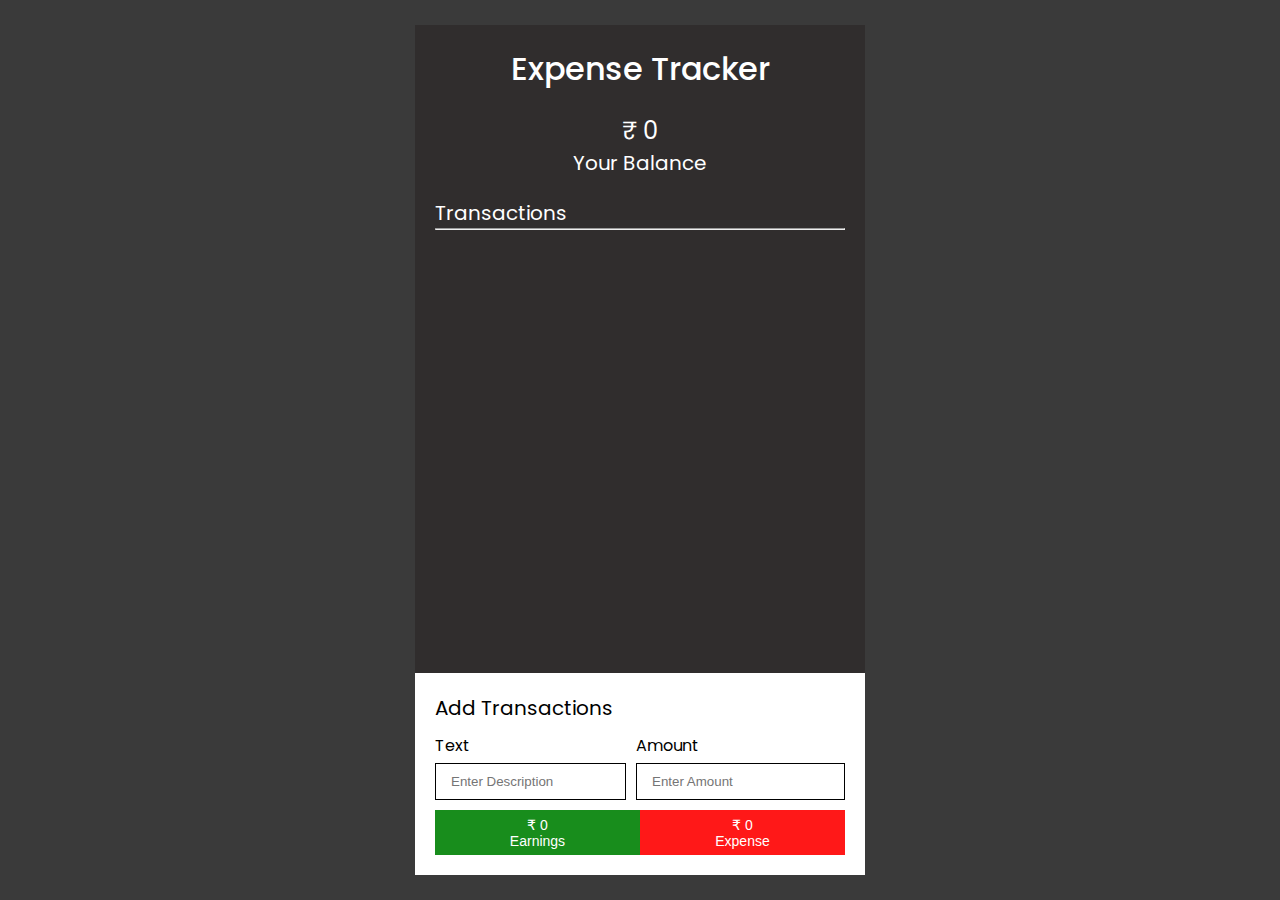
<file: Project-11-Expense-Tracker/index.html>
<!DOCTYPE html>
<html lang="en">
  <head>
    <meta charset="UTF-8" />
    <meta http-equiv="X-UA-Compatible" content="IE=edge" />
    <meta name="viewport" content="width=device-width, initial-scale=1.0" />
    <title>Expense Tracker</title>
    <link rel="stylesheet" href="style.css" />
    <script src="./index.js" defer></script>
  </head>
  <body>
    <div class="container">
      <div class="box">
        <section class="box_upper">
          <h1>Expense Tracker</h1>

          <div class="balance">
            <h2 id="netAmount">₹0</h2>
            <h3>Your Balance</h3>
          </div>
        </section>

        <div class="transaction_container">
          <h3>Transactions</h3>
          <hr />

          <div class="transactions">
        
          </div>
        </div>
        <section class="transaction_form">
          <h3>Add Transactions</h3>
          <form id="transactionForm">
            <div class="inputs">
              <div class="form_control">
                <label for="text">Text</label>
                <input
                  placeholder="Enter Description"
                  type="text"
                  name="text"
                  id="text"
                />
              </div>
              <div class="form_control">
                <label for="amount">Amount</label>
                <input
                  placeholder="Enter Amount"
                  type="number"
                  name="amount"
                  id="amount"
                />
              </div>
            </div>

            <div class="buttons_container">
              <button type="submit" id="earnBtn">
                <p id="earning">₹0</p>
                <p>Earnings</p>
              </button>
              <button type="submit" id="expBtn">
                <p id="expense">₹0</p>
                <p>Expense</p>
              </button>
            </div>
          </form>
        </section>
      </div>
    </div>
  </body>
</html>
</file>
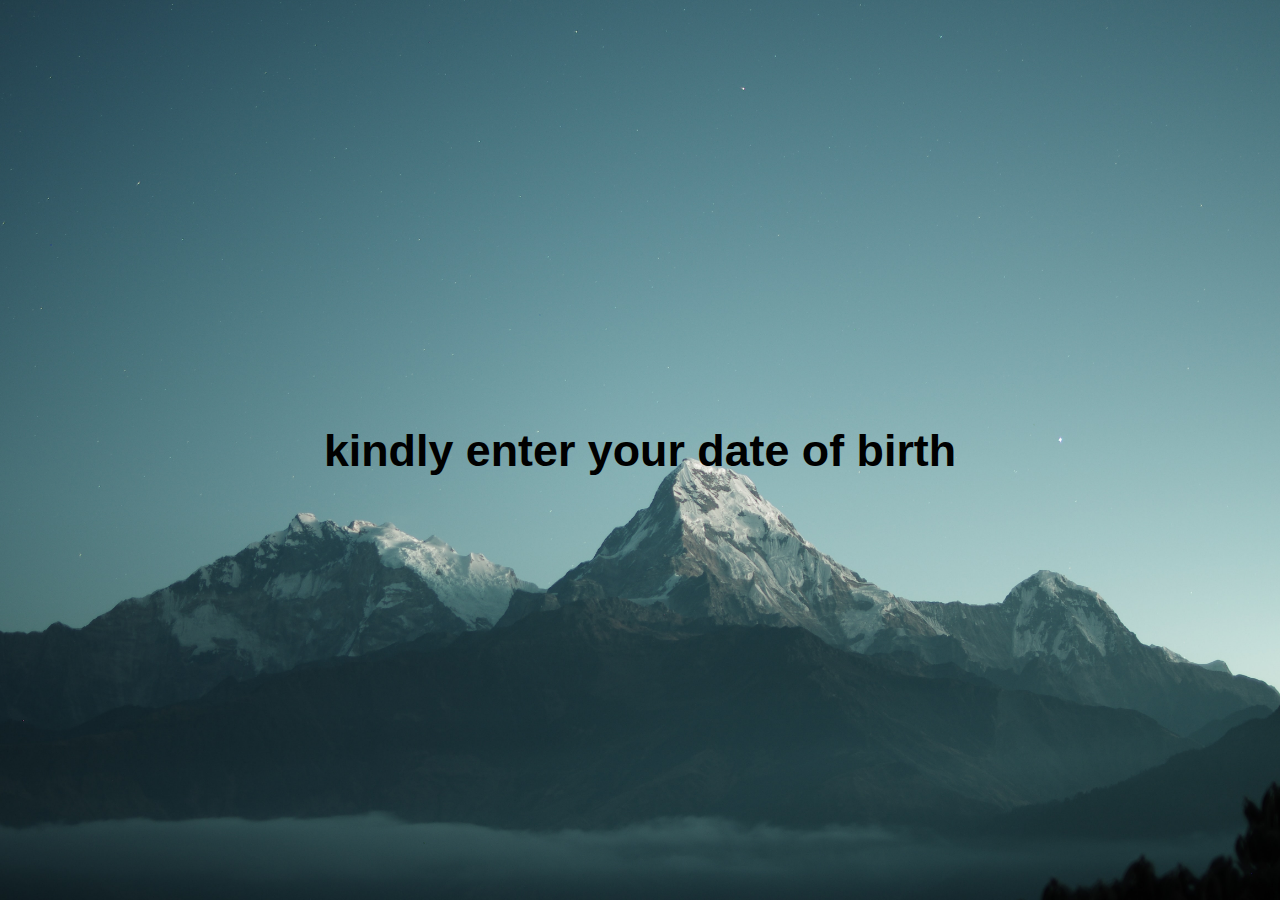
<file: Project-2/index.html>
<!DOCTYPE html>
<html lang="en">

<head>
    <meta charset="UTF-8">
    <meta name="viewport" content="width=device-width, initial-scale=1.0">
    <title>Life Timer</title>
    <link rel="stylesheet" href="/Project-2/style.css">
    <link href="https://cdn.jsdelivr.net/npm/bootstrap@5.0.2/dist/css/bootstrap.min.css" rel="stylesheet"
        integrity="sha384-EVSTQN3/azprG1Anm3QDgpJLIm9Nao0Yz1ztcQTwFspd3yD65VohhpuuCOmLASjC" crossorigin="anonymous">
    <!-- font awesome -->
    <link rel="stylesheet" href="https://cdnjs.cloudflare.com/ajax/libs/font-awesome/6.4.0/css/all.min.css"
        integrity="sha512-iecdLmaskl7CVkqkXNQ/ZH/XLlvWZOJyj7Yy7tcenmpD1ypASozpmT/E0iPtmFIB46ZmdtAc9eNBvH0H/ZpiBw=="
        crossorigin="anonymous" referrerpolicy="no-referrer" />
</head>

<body>


    <div class="container-fluid">
        <div id="initialText" class="container">
            <h1 class="text-capitalize fw-bold">kindly enter your date of birth</h1>
        </div>
        <div id="afterEffect" class="container">
            <div class="center">
                <h1 class="text-capitalize fw-bold">how much life journey covered, till now!</h1>
            <div class="time-container text-capitalize fw-bold">
                <h2>
                    <div id="year">0</div>
                    Year
                </h2>

                <h2>
                    <div id="month">0</div>
                    Month
                </h2>

                <h2>
                    <div id="day">0</div>
                    Days
                </h2>

                <h2>
                    <div id="hour">0</div>
                    Hours
                </h2>

                <h2>
                    <div id="min">0</div>
                    Minutes
                </h2>

                <h2>
                    <div id="sec">0</div>
                    Seconds
                </h2>
            </div>
            </div>
        </div>

        <div class="setting">
            <i class="fa fa-cog" id="icon"></i>
            <div class="setting-content hide" id="settingContent">
                <input type="date" id="dobInput" class="text-uppercase">
                <button class="btn bg-primary text-capitalize" id="dobButton">Add DOB</button>
            </div>
        </div>
    </div>





    <script src="https://cdn.jsdelivr.net/npm/@popperjs/core@2.9.2/dist/umd/popper.min.js"
        integrity="sha384-IQsoLXl5PILFhosVNubq5LC7Qb9DXgDA9i+tQ8Zj3iwWAwPtgFTxbJ8NT4GN1R8p"
        crossorigin="anonymous"></script>
    <script src="https://cdn.jsdelivr.net/npm/bootstrap@5.0.2/dist/js/bootstrap.min.js"
        integrity="sha384-cVKIPhGWiC2Al4u+LWgxfKTRIcfu0JTxR+EQDz/bgldoEyl4H0zUF0QKbrJ0EcQF"
        crossorigin="anonymous"></script>
    <script src="/Project-2/index.js"></script>

</body>

</html>
</file>
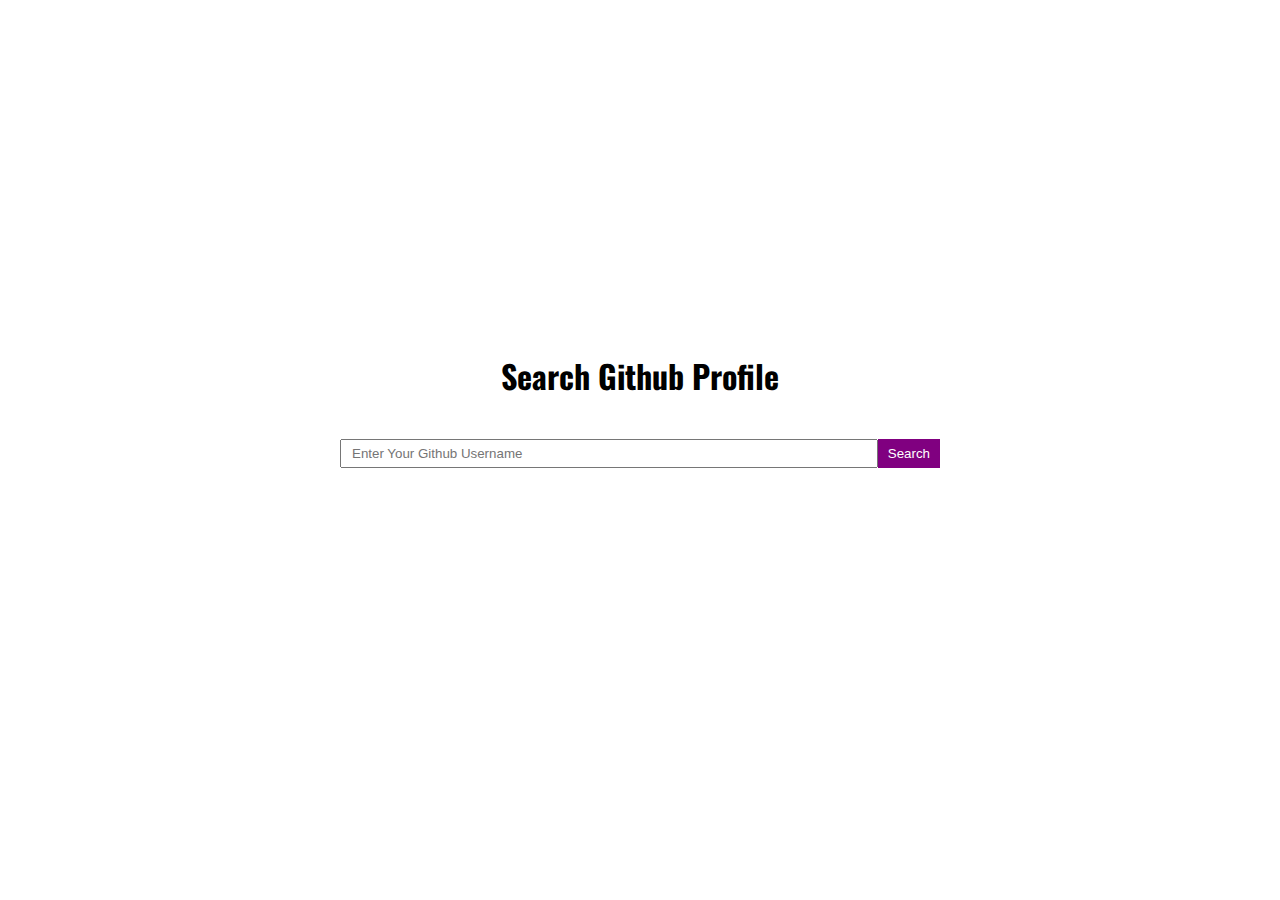
<file: Project-3/index.html>
<!DOCTYPE html>
<html lang="en">

<head>
    <meta charset="UTF-8">
    <meta name="viewport" content="width=device-width, initial-scale=1.0">
    <title>Search Github Profile</title>
    <link rel="stylesheet" href="/Project-3/style.css">
</head>

<body>
    <div class="container">
        <h1>Search Github Profile</h1>
        <div class="search">
            <input type="text" placeholder="Enter Your Github Username" id="searchInput">
            <button class="primary-btn" id="search-btn">Search</button>
        </div>
       <div class="profileContainer"></div>
       <div class="loading"></div>
    </div>




    <script src="/Project-3/index.js"></script>

</body>

</html>
</file>
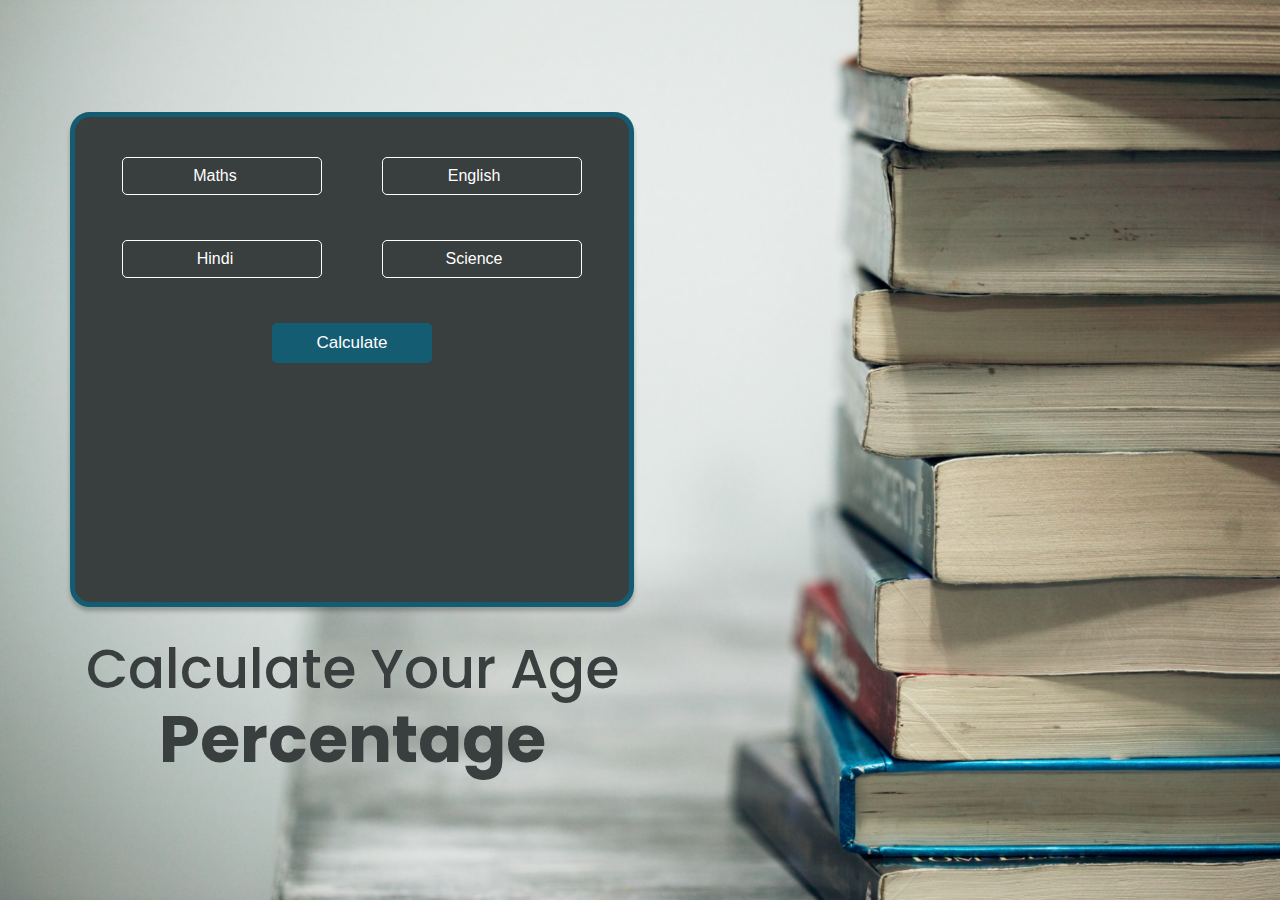
<file: project-4/index.html>
<!DOCTYPE html>
<html lang="en">

<head>
    <meta charset="UTF-8">
    <meta name="viewport" content="width=device-width, initial-scale=1.0">
    <title>Calculate Your Marks + Percentage</title>
    <link rel="stylesheet" href="/project-4/style.css">
</head>

<body>


    <div class="background">
        <div class="container">
            <div class="box">
                <form onsubmit="calculateMarks(event)" class="calculate-form" id="CalculateForm">
                    <input type="number" required min="0" max="100" name="maths" placeholder="Maths">
                    <input type="number" required min="0" max="100" name="english" placeholder="English">
                    <input type="number" required min="0" max="100" name="hindi" placeholder="Hindi">
                    <input type="number" required min="0" max="100" name="science" placeholder="Science">
                    <button type="submit" class="primary-btn">Calculate</button>

                </form>
                <p class="result" id="result"></p>

            </div>
            <div class="content">
                <h2>Calculate Your Age</h2>
                <h1>Percentage</h1>
            </div>
        </div>

    </div>






    <script src="/project-4/index.js"></script>
</body>

</html>
</file>
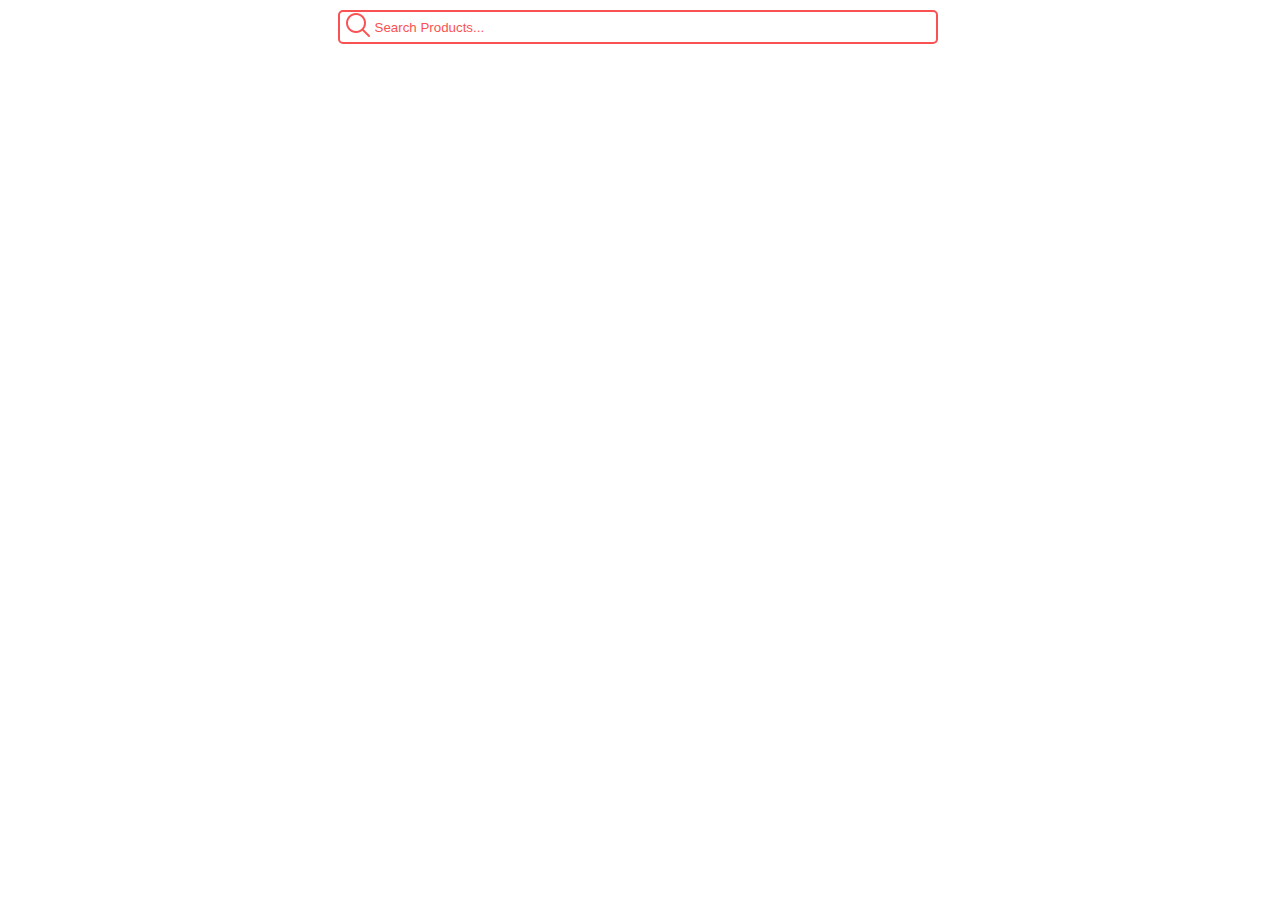
<file: Project-6-search-product/index.html>
<!DOCTYPE html>
<html lang="en">
<head>
    <meta charset="UTF-8">
    <meta name="viewport" content="width=device-width, initial-scale=1.0">
    <title>Document</title>
    <link rel="stylesheet" href="/Project-6-search-product/style.css">
</head>
<body>
    
    <div class="input-container">
        <div class="search-icon">
            <img src="/Project-6-search-product/icons8-search-30.png" alt="">
        </div>
        <input type="text" id="searchInput" placeholder="Search Products...">
    </div>
<div class="container" id="container">
    <div class="product-box">
        <div class="img-container">
            <img src="https://fakestoreapi.com/img/81fPKd-2AYL._AC_SL1500_.jpg" alt="">
        </div>
        <div class="des-container">
            <h2>Men's Clothing</h2>
            <p>Your perfect pack for everyday use and walks in the forest. Stash your laptop (up to 15 inches) in the padded sleeve, your everyday</p>
            <button type="button">$109.95</button>
        </div>
    </div>
</div>



    <script src="/Project-6-search-product/index.js"></script>
</body>
</html>
</file>
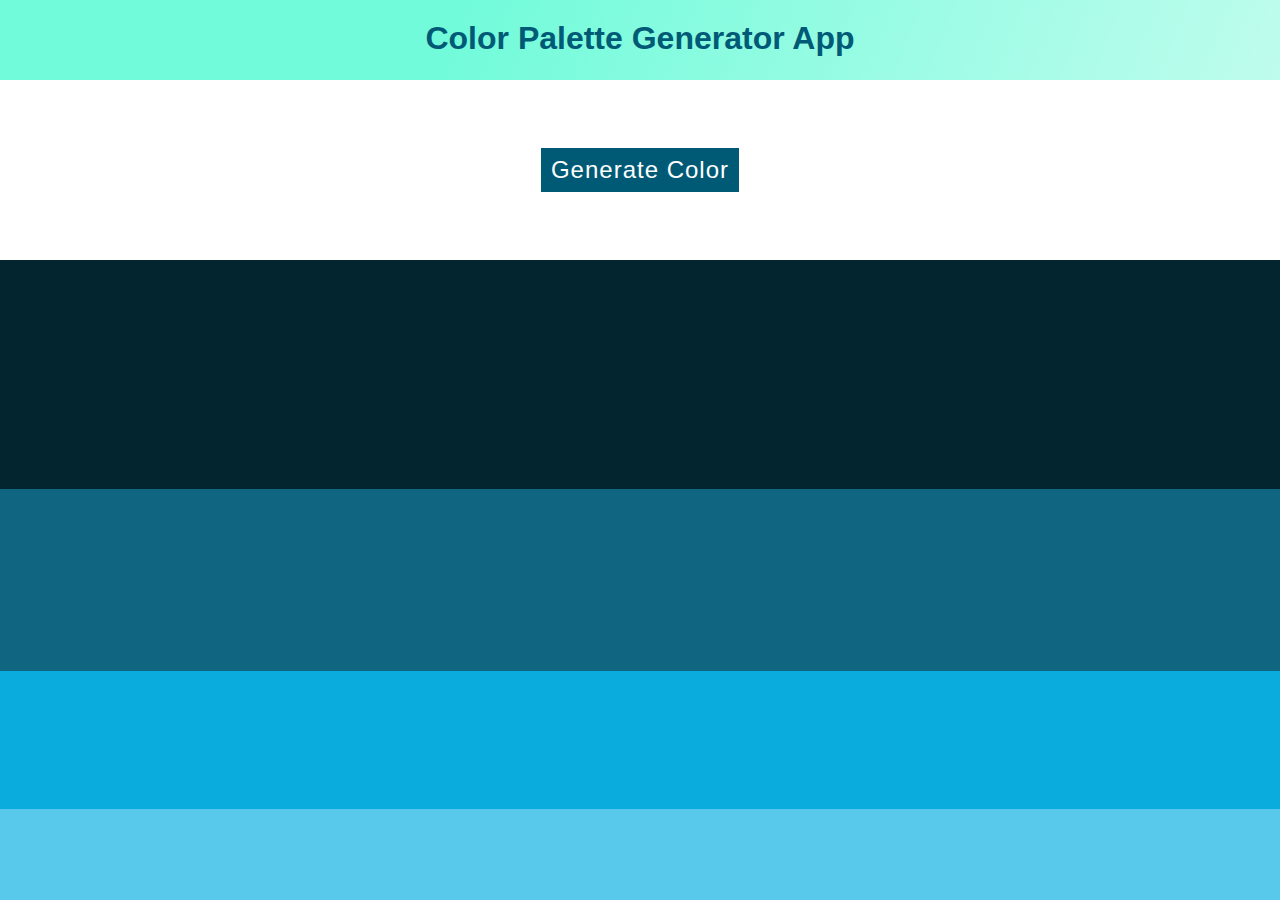
<file: Project-7-color-palette/index.html>
<!DOCTYPE html>
<html lang="en">
<head>
    <meta charset="UTF-8">
    <meta name="viewport" content="width=device-width, initial-scale=1.0">
    <title>Color Palette Generator</title>
    <link rel="stylesheet" href="/Project-7-color-palette/style.css">
</head>
<body>
    
<div class="title-container">
    <h1>Color Palette Generator App</h1>
</div>
<section class="btn-container">
    <button id="generateBtn">Generate Color</button>
</section>
<div class="color-container">
    <div class="colorBox" id="color1">
    </div>
    <div class="colorBox" id="color2"></div>
    <div class="colorBox" id="color3"></div>
    <div class="colorBox" id="color4"></div>
</div>


    <script src="/Project-7-color-palette/index.js"></script>
</body>
</html>
</file>
<file: Project-11-Expense-Tracker/style.css>
@import url("https://fonts.googleapis.com/css2?family=Poppins:wght@100;200;300;400;500;600;700&display=swap");
:root {
  --primary: #3a3a3a;
  --primary-dark: #302d2d;
  --green: #008104;
  --red: #ff0000;
}

* {
  margin: 0;
  padding: 0;
  box-sizing: border-box;
}

html {
  font-family: "Poppins", sans-serif;
}

body {
  background-color: var(--primary);
}

.container {
  display: grid;
  place-items: center;
  height: 100vh;
}

.box {
  background-color: white;
  width: 450px;
  height: 850px;
  padding: 20px;
  background-color: var(--primary-dark);
  color: white;
  position: absolute;
}
p {
  font-size: 14px;
}
h1 {
  font-weight: 500;
  font-size: 32px;
}
h2 {
  font-weight: 400;
  font-size: 24px;
}
h3 {
  font-weight: 400;
  font-size: 20px;
}

.box_upper,
.balance {
  display: flex;
  flex-direction: column;
  align-items: center;
}

.balance {
  margin-top: 20px;
}

.transaction_container {
  margin-top: 20px;
}

.transactions {
  margin-top: 10px;
  display: flex;
  flex-direction: column;
  gap: 10px;
}
.transaction {
  background-color: white;
  color: black;
  display: flex;
  flex-direction: column;
}
.transaction .left {
  padding: 7px;
  flex-grow: 1;
  display: flex;
  justify-content: space-between;
  align-items: center;
}
.content {
  display: flex;
}
.lower {
  padding: 10px;
  gap: 10px;
  display: none;
}
.lower img {
  height: 20px;
}
.showTransaction {
  display: flex;
}
.status {
  display: grid;
  place-items: center;
  color: white;
  min-height: 40px;
  min-width: 40px;
}
.credit {
  background-color: var(--green);
}
.debit {
  background-color: var(--red);
}

.transaction_form {
  background-color: white;
  position: absolute;
  bottom: 0;
  left: 0;
  width: 100%;
  color: black;
  padding: 20px;
}
.transaction_form h3 {
  margin-bottom: 10px;
}

.form_control {
  display: flex;
  flex-direction: column;
  gap: 5px;
}
.form_control:first-child {
  flex: 2;
}
.inputs {
  display: flex;
  gap: 10px;
}
form input {
  padding: 10px 15px;
  outline: 1px solid transparent;
  border: 1px solid black;
  width: 100%;
}
form input:focus-visible {
  outline: 1px solid var(--primary-dark);
  border: 1px solid var(--primary-dark);
}

.buttons_container {
  display: flex;
  margin-top: 10px;
}
.buttons_container button {
  width: 100%;
  height: 45px;
  color: white;
  border: none;
  opacity: 0.9;
  transition: 0.3s ease-in-out;
  cursor: pointer;
}
.buttons_container button:hover {
  opacity: 1;
  transition: 0.3s ease-in-out;
}

#earnBtn {
  background-color: var(--green);
}
#expBtn {
  background-color: var(--red);
}

@media (max-width: 500px) {
  .box {
    width: 95%;
  }
}
</file>
<file: Project-2/style.css>
* {
    margin: 0;
    padding: 0;
    box-sizing: border-box;
}



@import url('https://fonts.googleapis.com/css2?family=Kaisei+Tokumin:wght@400;500;700&family=Oswald:wght@500&family=Poppins:wght@200;300;400&display=swap');



body {
    /* font-family: 'Kaisei Tokumin', serif; */
font-family: 'Oswald', sans-serif;
/* font-family: 'Poppins', sans-serif; */
}


.container-fluid {
    background-image: url(/Project-2/img/mountain.jpg);
    height: 100vh;
    width: 100%;
    background-size: cover;
    background-position: center;
    background-repeat: no-repeat;
}

.container {
    display: grid;
    place-items: center;
    height: 100vh;
}

.container h1 {
    font-size: 2.8rem;
    color: black;
}

.setting{
    position: absolute;
    bottom: 30px;
    right: 20px;
    display: flex;
    align-items: center;
    gap: 1rem;
}

.setting .fa-cog{
    font-size: 2rem;
    color: white;
}

.setting-content{
    display: flex;
    gap: 1rem;
}

.setting-content input{
    padding: 0.5rem 1rem;
    font-size: 1rem;
}

.hide{
    display: none;
}

.time-container{
    margin-top: 1.5rem;
    display: flex;
    gap: 2rem;
    justify-content: center;
    align-items: center;
}

.time-container h2{
    text-align: center;
    font-size: 2.5rem;
    color: black;
    line-height: 60px;
}

.time-container div{
    font-size: 4rem;
    color: white;
}
</file>
<file: Project-3/style.css>
@import url('https://fonts.googleapis.com/css2?family=Kaisei+Tokumin:wght@400;500;700&family=Oswald&family=Poppins:wght@200;300;400&display=swap');

* {
    margin: 0;
    padding: 0;
    box-sizing: border-box;
}

html,
body {
    /* font-family: 'Kaisei Tokumin', serif; */
    font-family: 'Oswald', sans-serif;
    /* font-family: 'Poppins', sans-serif; */
    font-size: 62.5%;
}

body {
    font-size: 1.6rem;
}

.container {
    display: flex;
    flex-direction: column;
    height: 100vh;
    align-items: center;
    justify-content: center;
    gap: 4rem;
}


.search {
    display: flex;
    width: 50%;
    max-width: 60rem;
}

.search input {
    padding: 0.5rem 1rem;
    width: 100%;
}

.search input:focus-visible {
    outline: 1px solid purple;
}

.primary-btn {
    background-color: purple;
    color: white;
    padding: 0.5rem 1rem;
    border: none;
}

.primary-btn:hover {
    background-color: rgb(90, 5, 90);
}

.primary-btn:active {
    background-color: rgb(230, 18, 230);
}


.profile-box{
    padding: 4rem 2rem;
    box-shadow: 0 0 1rem rgba(0, 0, 0, 0.1);
    width: 60%;
    max-width: 78rem;
    transition: 0.5s ease-in;

}

.profile-box:hover{
    transform: rotate(-2deg) scale(1.01);
    transition: 0.5s ease-in;
}

.avatar{
    height: 10rem;
    width: 10rem;
}

.avatar img{
    height: 100%;
    width: 100%;
    border-radius: 50%;
}

.top-section{
    display: flex;
    justify-content: space-between;
}

.top-section button{
    align-self: center;
}

.left{
    display: flex;
    align-items: center;
    gap: 1rem;
}

.left h1{
    font-size: 1.6rem;
}

.about{
    margin: 2rem;
}

.status{
    display: grid;
    grid-template-columns: repeat(auto-fit,minmax(10rem,1fr));
    margin: 2rem;
}

.status-item{
    display: flex;
    flex-direction: column;
    align-items: center;
}
</file>
<file: project-4/style.css>
@import url('https://fonts.googleapis.com/css2?family=Kaisei+Tokumin:wght@400;500;700&family=Oswald&family=Poppins:wght@100;200;300;400;500;600;700&display=swap');

:root {
    --primary: #393e3e;
    --secondary: #145c72;
    --tertiary: #00a0d1;
}

* {
    margin: 0;
    padding: 0;
    box-sizing: border-box;
}

html {
    /* font-family: 'Kaisei Tokumin', serif; */
    /* font-family: 'Oswald', sans-serif; */
    font-family: 'Poppins', sans-serif;
    font-size: 62.5%;
}

body {
    font-size: 1.6rem;
}

.background {
    background-image: url(/project-4/img/background.png);
    height: 100vh;
    background-repeat: no-repeat;
    background-size: cover;
    width: 100%;
}

.container {
    display: flex;
    justify-content: center;
    align-items: center;
    flex-direction: column;
    width: 55%;
    height: 100vh;
    position: absolute;
    /* top: 0;
    left: 0; */
    gap: 4rem;
}

.box {
    height: 55%;
    width: 80%;
    background-color: var(--primary);
    border: 0.5rem solid var(--secondary);
    box-shadow: 0px 4px 4px rgba(0, 0, 0, 0.25);
    border-radius: 20px;
    align-items: center;
    justify-content: center;
}


.content {
    color: var(--primary);
    text-align: center;
}

.content h2 {
    font-size: 55px;
    font-weight: 500;
    line-height: 80%;
}

.content h1 {
    font-size: 65px;
    /* font-weight: 600;
    line-height: 90%; */
}


.calculate-form {
    display: grid;
    grid-template-columns: repeat(2, 1fr);
    gap: 4.5rem;
    padding: 4rem;
    place-content: center;
    place-items: center;
}

.calculate-form button{
    grid-column: 1/3;
}

input {
    height: 38px;
    padding: 0 2rem;
    border-radius: 0.5rem;
    border: white 1px solid;
    background-color: transparent;
    color: white;
    font-size: 1.6rem;
    max-width: 20rem;
    width: 100%;
    text-align: center;
    /* margin: 20px; */
}

input::placeholder {
    color: white;
    font-size: 1.6rem;
}

input:focus-visible {
    outline: 2px solid var(--secondary);
    border: 2px solid var(--secondary);
}

.primary-btn{
    font-size: 1.7rem;
    padding: 1 2rem;
    width: 16rem;
    background-color: var(--secondary)!important;
    color: white;
    border-radius: 0.5rem;
    border: none;
    height: 40px;
}

.primary-btn:hover{
    background-color: var(--tertiary);
}

.result{
    color: white;
    text-align: center;
    margin-bottom: 5px;
}


@media(max-width:786px){
    .container{
        width: 100%;
        /* display: flex; */
    }

    .box{
        width: 90%;
        /* display: flex; */
    }

    .calculate-form{
        grid-template-columns: 1fr;
        gap: 3rem;
    }
    input{
        max-width: 100%;
    }
    .calculate-form button{
        grid-column: 1/2;
    }

    .content h1{
        font-size: 5rem;
    }

    .content h2{
        font-size: 3.5rem;
    }
}
</file>
<file: Project-6-search-product/style.css>
* {
    margin: 0;
    padding: 0;
    box-sizing: border-box;
}


@import url('https://fonts.googleapis.com/css2?family=Poppins:wght@100;200;300;400;500;600;700&display=swap');

:root {
    --primary: #FA5252 !important;
}

html {
    font-family: 'Poppins', sans-serif;
}

.container {
    /* height: 100vh; */
    display: flex;
    flex-direction: column;
    gap: 30px;
    align-items: center;
}

.product-box {
    box-shadow: 0px 7px 32px rgba(0, 0, 0, 0.25);
    width: 600px;
    min-height: 150px;
    border-radius: 5px;
    display: flex;
}

.img-container {
    border-right: 1px solid black;
    flex: 1;
    padding: 10px;
}

.img-container img {
    width: 100%;
    height: 100%;
    object-fit: contain;
}

.des-container {
    flex: 5;
    padding: 10px 20px;
    display: flex;
    flex-direction: column;
}

.des-container h2 {
    font-size: 24px;
    font-weight: 500;
}

.des-container p {
    font-size: 16px;
    font-weight: 400;
    opacity: 0.8;
}

.des-container button {
    font-size: 20px;
    background-color: var(--primary);
    border: none;
    color: white;
    padding: 5px 20px;
    margin-top: 10px;
    align-self: flex-end;
}

/*input styling*/

.input-container{
    display: flex;
    justify-content: center;
    width: 600px;
    margin:10px auto;
}

.input-container input{
    width: 100%;
    padding-left: 35px;
    border: 2px solid var(--primary);
    border-radius: 5px;
    color: var(--primary);
}

.input-container input::placeholder{
color: var(--primary);
}


.search-icon{
    position: relative;
    left: 35px;
    margin-left: -35px;
}

@media(max-width:630px) {
    .product-box {
        width: 90%;
        flex-direction: column;
    }
    .input-container{
        width: 90%;
    }
    
}

@media(max-width:425px) {
    .product-box {
        flex-direction: column;
    }

    .des-container button {
        align-self: stretch;
    }

}
</file>
<file: Project-7-color-palette/style.css>
* {
    margin: 0;
    padding: 0;
    box-sizing: border-box;
}


@import url('https://fonts.googleapis.com/css2?family=Poppins:wght@100;200;300;400;500;600;700&display=swap');

:root {
    --primary: #005a76 !important;
}

html {
    font-family: 'Poppins', sans-serif;
}

.title-container {
    background: linear-gradient(111.38deg, #72fbda 35.93%, rgba(251, 251, 251, 0.416667) 152.79%, rgba(237, 237, 237, 0) 236.26%);
    padding:20px 0px;
    height: 80px;
}

.title-container h1{
    font-weight: 600;
    font-size: 32px;
    color: var(--primary);
    text-align: center;
}

.btn-container{
    height: 20vh;
    display: grid;
    place-items: center;
}

.btn-container button{
    background-color: var(--primary);
    border: none;
    font-size: 24px;
    padding: 8px 10px;
    color: white;
    letter-spacing: 1px;
    cursor: pointer;
}

.color-container{
height: calc(80vh - 80px);
display: grid;
grid-template-rows: 5fr 4fr 3fr 2fr;
}

#color1{
    background-color: #022530;
}

#color2{
    background-color: #106580;
}

#color3{
    background-color: #0aacdd;
}

#color4{
    background-color: #59c9eb;
}

.colorBox p{
    background-color: white;
    opacity: 0.5;
    width: 100px;
    padding: 10px; 
    text-align: end;
    margin-top: 10px;
    display: none;
}

.colorBox:hover p{
    display: inline-block;
}


@media(max-width:768px){
    .title-container h1{
font-size: 24px;
    }
}


@media(max-width:321px){
    .title-container h1{
font-size: 16px;
    }
    .btn-container button{
        padding: 3px;
    }
}
</file>
